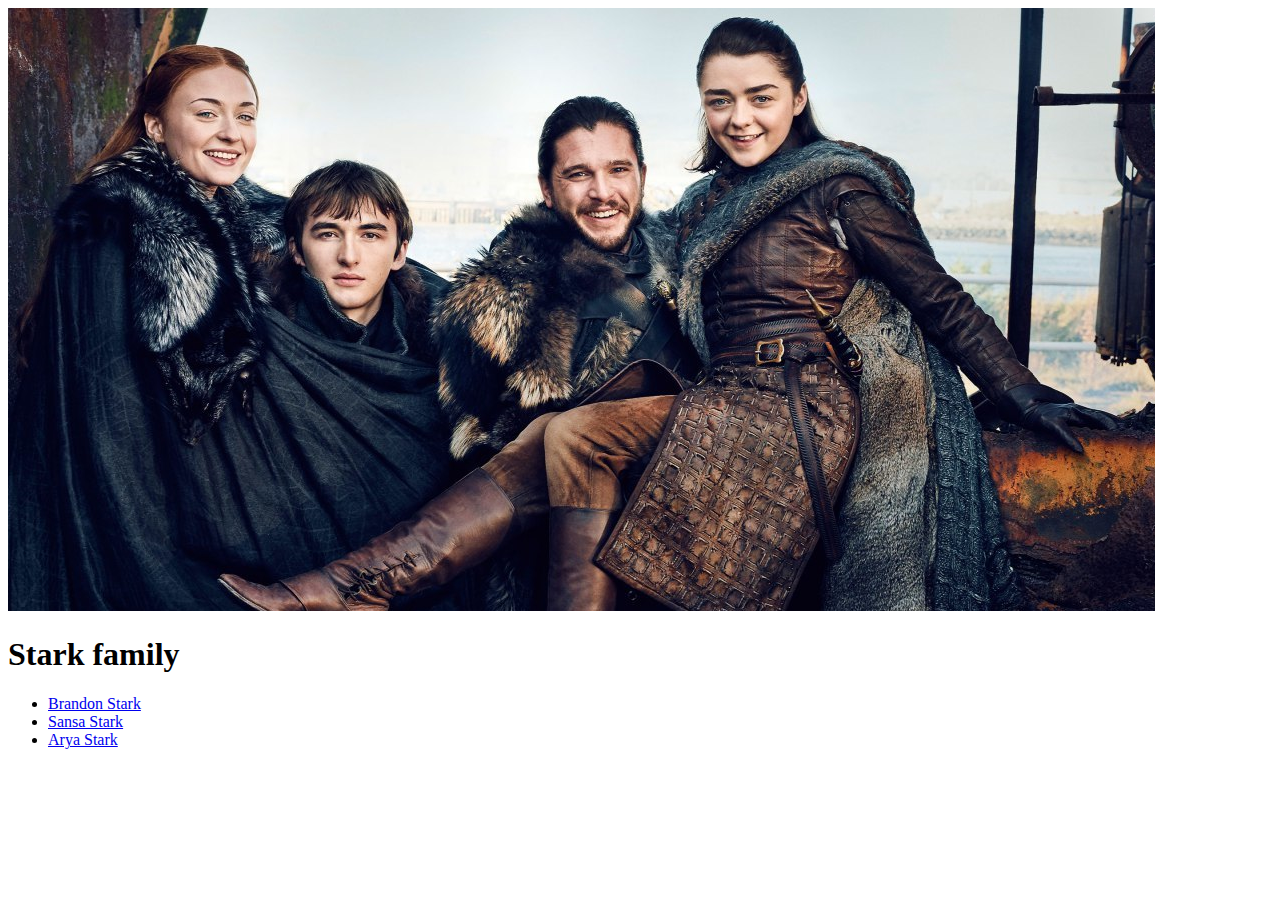
<file: index.html>
<!DOCTYPE html>
<html>
<head>
    <meta charset="UTF-8">
    <title>Ben Amsalem</title>
</head>
<body>
    <img src="images/family.png" alt="Stark family">
    <h1>Stark family</h1>
    <ul>
        <li>
            <a href="Brandon.html">
                Brandon Stark
            </a>
        </li>
        <li>
            <a href="Sansa.html">
                Sansa Stark
            </a>
        </li>
        <li>
            <a href="Arya.html">
                Arya Stark
            </a>
        </li>
    </ul>
</body>
</html>
</file>
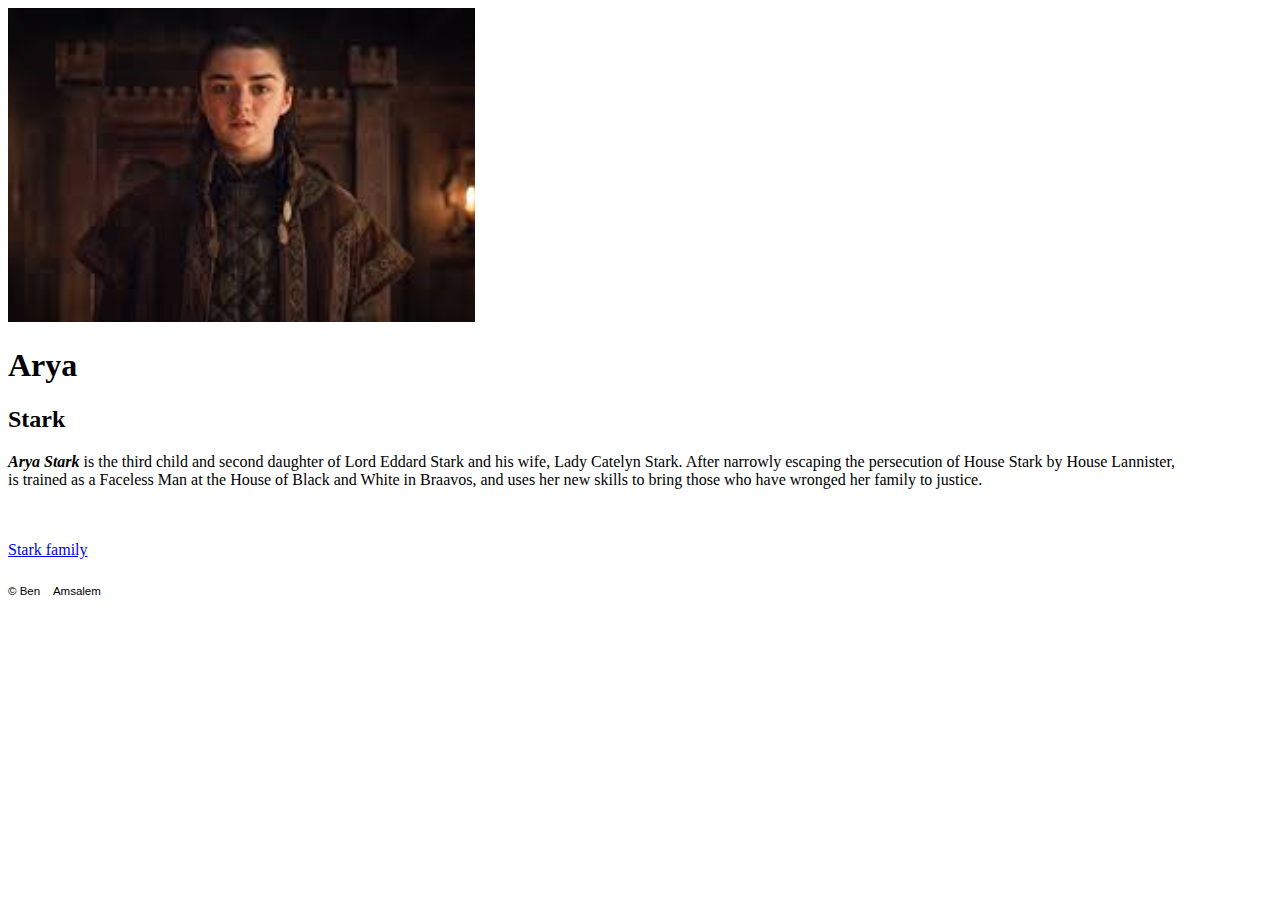
<file: Arya.html>
<!DOCTYPE html>
<html>
<head>
    <meta charset="UTF-8">
    <title>Ben Amsalem</title>
    <link rel="stylesheet" href="style.css">
</head>
<body>
    <img src="images/arya.png" alt="Arya Stark">
    <h1>Arya</h1>
    <h2>Stark</h2>
    <p>
        <b><i>Arya Stark</i></b> is the third child and second daughter of Lord Eddard Stark and his wife, Lady Catelyn Stark. After narrowly escaping the persecution of House Stark by House Lannister,<br>
        is trained as a Faceless Man at the House of Black and White in Braavos, and uses her new skills to bring those who have wronged her family to justice.
    </p>
    <br>
    <br>
    <a href="index.html">Stark family</a>
    <p class="copyrights">Ben&nbsp&nbsp&nbsp&nbspAmsalem ©</p>
</body>
</html>
</file>
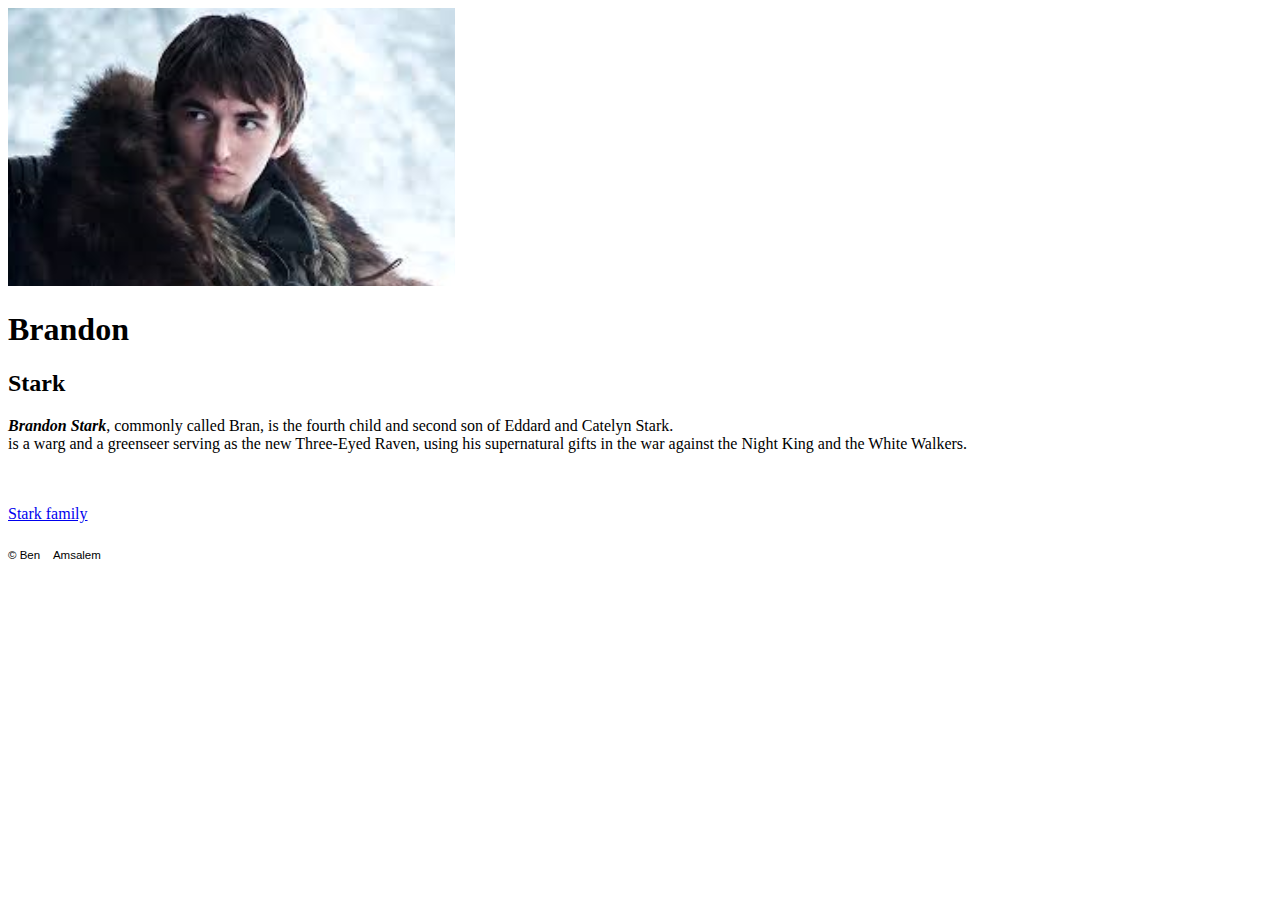
<file: Brandon.html>
<!DOCTYPE html>
<html>
<head>
    <meta charset="UTF-8">
    <title>Ben Amsalem</title>
    <link rel="stylesheet" href="style.css">
</head>
<body>
    <img src="images/brandon.png" alt="Brandon Stark">
    <h1>Brandon</h1>
    <h2>Stark</h2>
    <p> 
       <b><i>Brandon Stark</i></b>, commonly called Bran, is the fourth child and second son of Eddard and Catelyn Stark.<br>
        is a warg and a greenseer serving as the new Three-Eyed Raven, using his supernatural gifts in the war against the Night King and the White Walkers.
    </p>
    <br>
    <br>
    <a href="index.html">Stark family</a>
    <p class="copyrights">Ben&nbsp&nbsp&nbsp&nbspAmsalem ©</p>

</body>
</html>
</file>
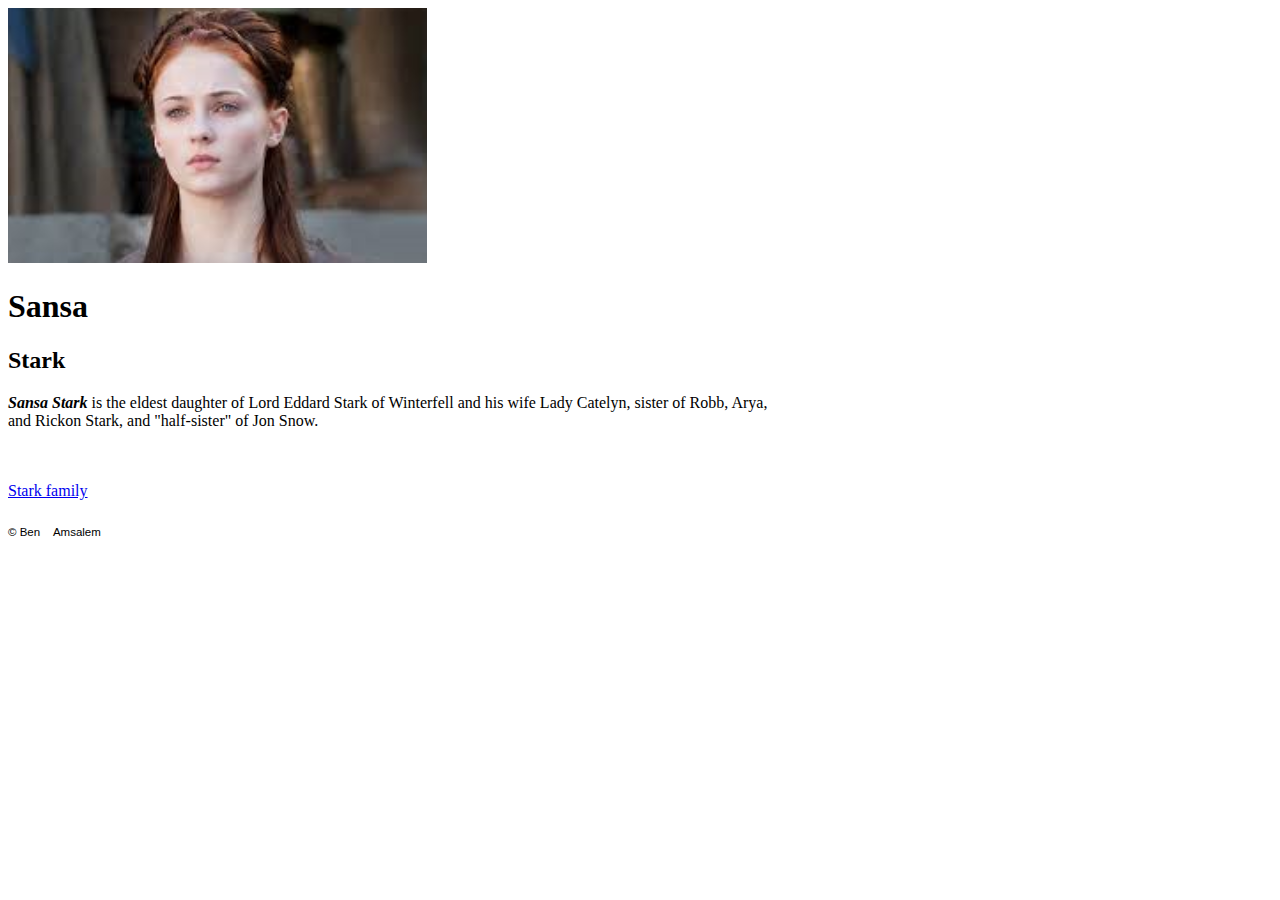
<file: Sansa.html>
<!DOCTYPE html>
<html>
<head>
    <meta charset="UTF-8">
    <title>Ben Amsalem</title>
    <link rel="stylesheet" href="style.css">
</head>
<body>
    <img src="images/sansa.png" alt="Sansa Stark">
    <h1>Sansa</h1>
    <h2>Stark</h2>
    <p>
        <b><i>Sansa Stark</i></b> is the eldest daughter of Lord Eddard Stark of Winterfell and his wife Lady Catelyn, sister of Robb, Arya,<br>
        and Rickon Stark, and "half-sister" of Jon Snow.
    </p>
    <br>
    <br>
    <a href="index.html">Stark family</a>
    <p class="copyrights">Ben&nbsp&nbsp&nbsp&nbspAmsalem ©</p>
</body>
</html>
</file>
<file: style.css>
*
.copyrights {
	font-family:'arial';
	font-size: 11.5px;
	text-align:left;
	direction:rtl;
	padding-top:15px;
}
</file>
